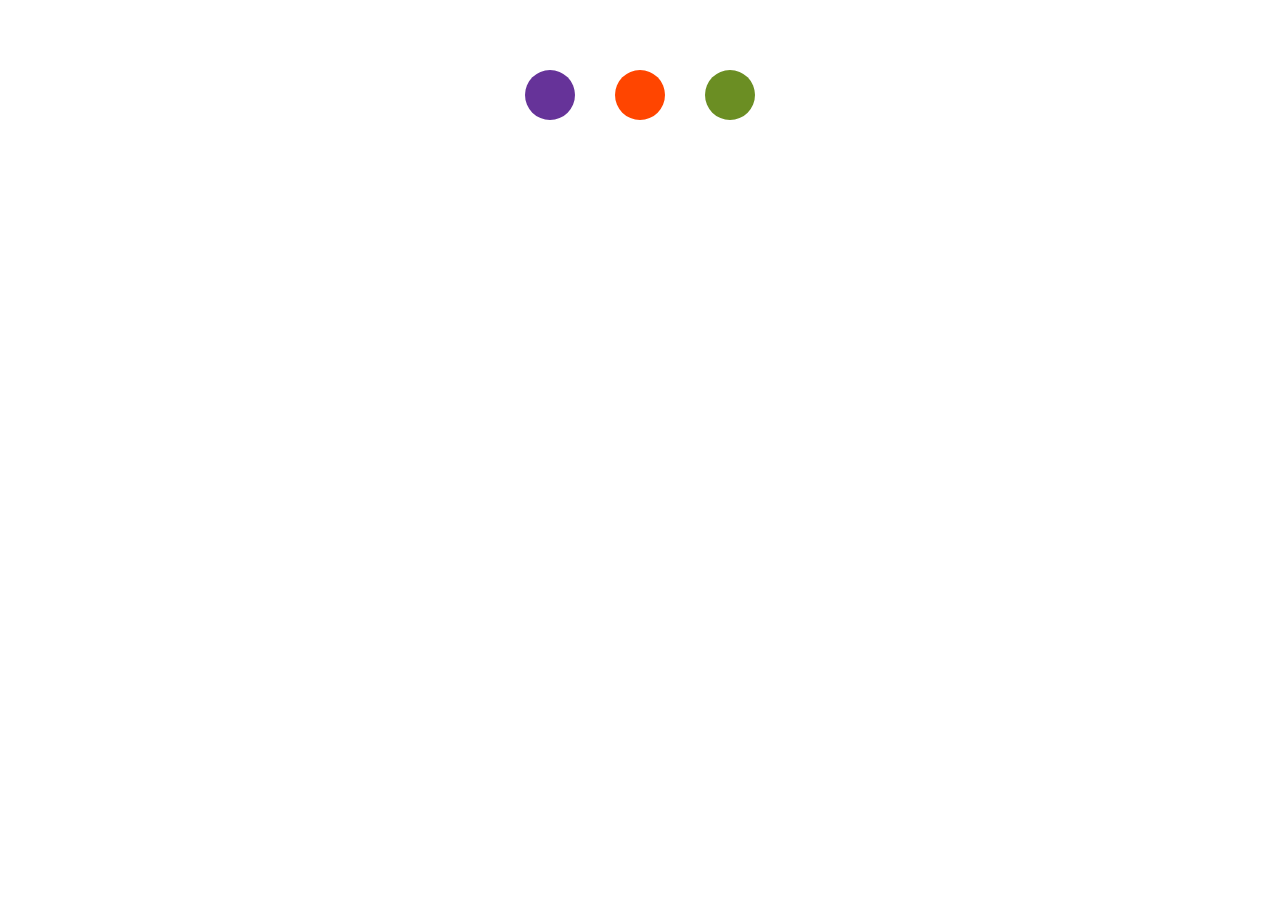
<file: Bouncing Balls Animation using cubic-bezier( ) function/index.html>
<!DOCTYPE html>
<html lang="en">
<head>
    <meta charset="UTF-8">
    <meta http-equiv="X-UA-Compatible" content="IE=edge">
    <meta name="viewport" content="width=device-width, initial-scale=1.0">
    <title>Document</title>
    <link rel="stylesheet" href="./index.css">
</head>
<body>
    
    <div class="container">
        <div class="ball ball-1"></div>
        <div class="ball ball-2"></div>
        <div class="ball ball-3"></div>
    </div>

</body>
</html>
</file>
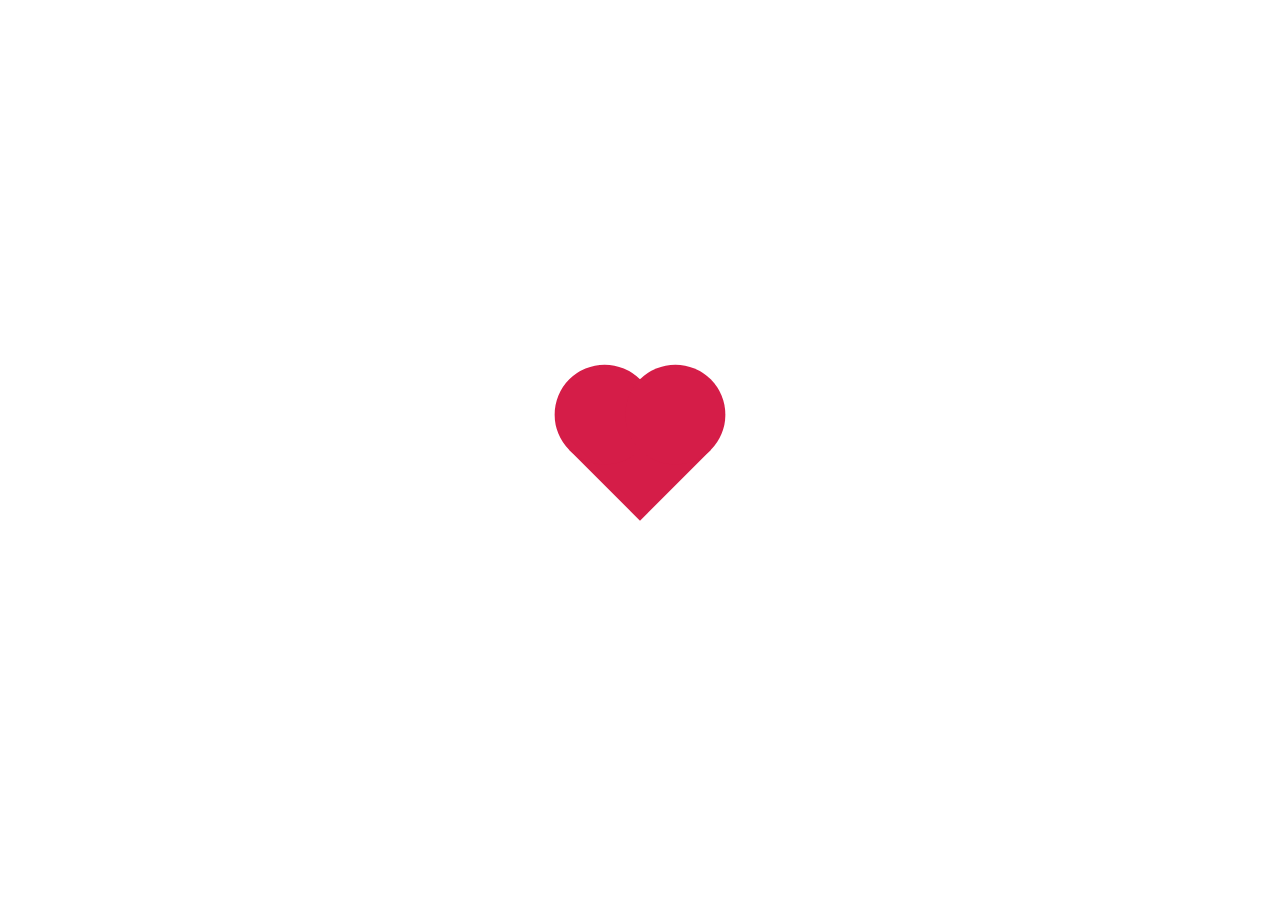
<file: Heart Beat Animation/index.html>
<!DOCTYPE html>
<html lang="en">
<head>
    <meta charset="UTF-8">
    <meta http-equiv="X-UA-Compatible" content="IE=edge">
    <meta name="viewport" content="width=device-width, initial-scale=1.0">
    <title>Document</title>
    <link rel="stylesheet" href="./index.css">
</head>
<body>
    
    <div class="heart"></div>

</body>
</html>
</file>
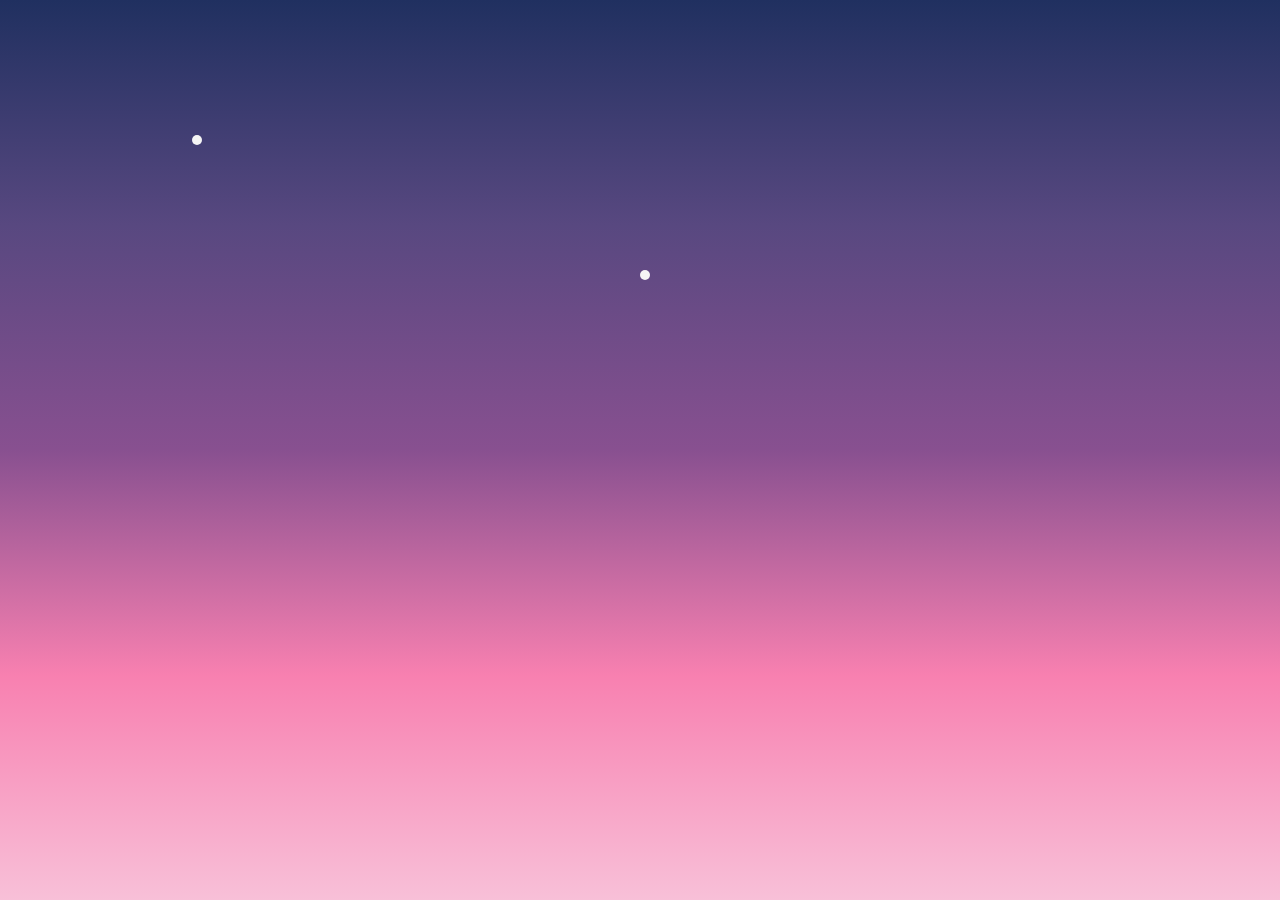
<file: Night Sky Animation/index.html>
<!DOCTYPE html>
<html lang="en">
<head>
    <meta charset="UTF-8">
    <meta http-equiv="X-UA-Compatible" content="IE=edge">
    <meta name="viewport" content="width=device-width, initial-scale=1.0">
    <title>Document</title>
    <link rel="stylesheet" href="./index.css">
</head>
<body>
    
    <div class="star star-1"></div>
    <div class="star star-2"></div>

</body>
</html>
</file>
<file: Bouncing Balls Animation using cubic-bezier( ) function/index.css>
*{
    margin: 0;
    padding: 0;
    box-sizing: border-box;
}

.container{
    display: flex;
    justify-content: center;
    margin: 50px;
}

.ball{
    width: 50px;
    height: 50px;
    border-radius: 50%;
    margin: 20px;
}

.ball-1{
    background-color: rebeccapurple;
    animation: bounce 2s linear infinite;
}

.ball-2{
    background-color: orangered;
    animation: bounce 2s ease-out infinite;
}

.ball-3{
    background-color: olivedrab;
    animation: bounce 2s cubic-bezier(0.2, 0.3, 0.6, 1.43) infinite;
}


@keyframes bounce {
    
    50%{
        transform: translateY(35vh);
    }
}
</file>
<file: Heart Beat Animation/index.css>
*{
    margin: 0;
    padding: 0;
    box-sizing: border-box;
}

.heart{
    width: 100px;
    height: 100px;
    background-color: #d51d48;
    
    /* below code is to place this 
    heart at the center of view-port */
    position: absolute;
    margin: auto;
    top: 0;
    bottom: 0;
    left: 0;
    right: 0;
}

.heart::before{
    content: '';
    width: 100px;
    height: 100px;
    background-color: green;
    border-radius: 50%;

    position: absolute;
}

.heart::after{
    content: '';
    width: 100px;
    height: 100px;
    background-color: yellow;
    border-radius: 50%;

    position: absolute;
}


/* below is the actual code */
.heart{
    transform: rotateZ(45deg);
    background-color: #d51d48;
    animation: beat 2s infinite;
}

.heart::before{
    right: 50px;
    background-color: #d51d48;
}

.heart::after{
    bottom: 50px;
    background-color: #d51d48;
}

@keyframes beat {
    
    50%{
        transform: scale(0.7) rotate(45deg);
    }
}
</file>
<file: Night Sky Animation/index.css>
*{
    margin: 0;
    padding: 0;
    box-sizing: border-box;
}

body{
    width: 100vw;
    height: 100vh;
    background: linear-gradient(to bottom, #203060, #584880, #885090, #f880b0, #f8c0d8);
}

.star{
    width: 10px;
    height: 10px;
    border-radius: 50%;
    background-color: whitesmoke;
}

.star-1{
    position: absolute;
    top: 15%;
    left: 15%;
}

.star-2{
    position: absolute;
    top: 30%;
    left: 50%;
}


/* !below is the actual code */
/* !below is the actual code */
/* !below is the actual code */
@keyframes shine {
    50%{
        transform: scale(1.5);
    }
}

.star-1{
    animation: shine 2s linear infinite;
}

.star-2{
    animation: shine 2s cubic-bezier(0.175, 0.885, 0.32, 1.275) infinite;
}
</file>
